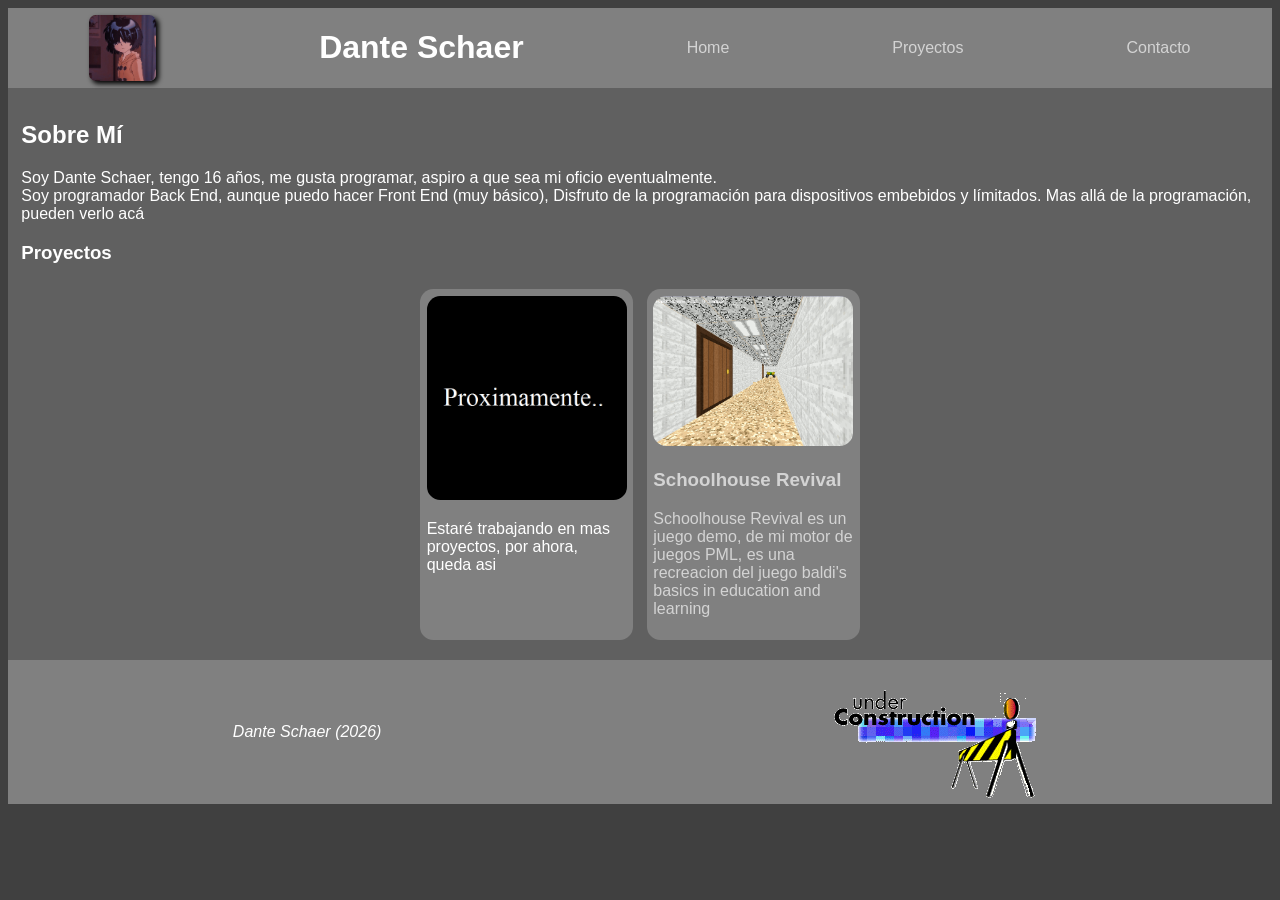
<file: index.html>
<!DOCTYPE html>
<html>
<head>
	<link rel="stylesheet" type="text/css" href="style.css">
	<title>SCDnte</title>
</head>
<body>
	<header>
		<img src="SCDnte.jpg" class="foto">
		<h1>Dante Schaer</h1>
		<a href="index.html">Home</a>
		<a href="#proje">Proyectos</a>
		<a href="contacto.html ">Contacto</a>
	</header>
	<div class="main">
			<h2>
				Sobre Mí
			</h2>
			<p>
				Soy Dante Schaer, tengo 16 años, me gusta programar, aspiro a que sea mi oficio eventualmente. <br>
				Soy programador Back End, aunque puedo hacer Front End (muy básico), Disfruto de la programación para dispositivos embebidos y límitados.
				Mas allá de la programación, pueden verlo acá
			</p>
			<h3 id="proje">Proyectos</h3>
			<div class="proj">
				<div class="projf">
					<img src="Proximamente.png" class="img">
					<p>
						Estaré trabajando en mas proyectos, por ahora, queda asi
					</p>
				</div>
				<a href="sr.html" class="projf">
					<img src="sr1.bmp" class="img">
					<p>
						<h3>Schoolhouse Revival</h3>
						<p>Schoolhouse Revival es un juego demo, de mi motor de juegos PML, es una recreacion del juego baldi's basics in education and learning</p>
					</p>
				</a>
			</div>
		</div>
	<footer><i>Dante Schaer (2026)</i> <img src="en construccion.gif"></footer>
</body>
</html>
</file>
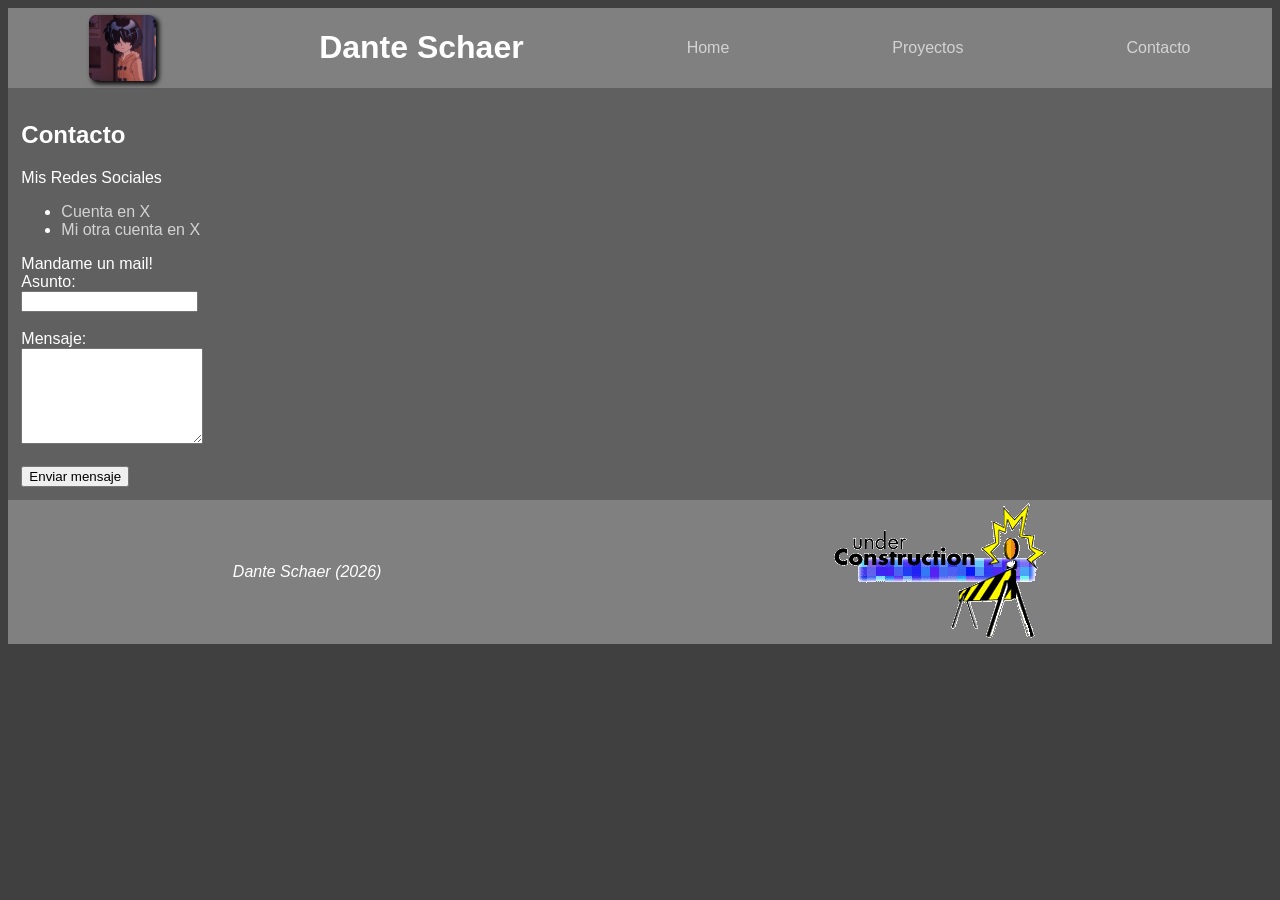
<file: contacto.html>
<!DOCTYPE html>
<html>
<head>
    <link rel="stylesheet" type="text/css" href="style.css">
    <title>SCDnte</title>
</head>
<body>
    <header>
        <img src="SCDnte.jpg" class="foto">
        <h1>Dante Schaer</h1>
        <a href="index.html">Home</a>
        <a href="index.html#proje">Proyectos</a>
        <a href="contacto.html">Contacto</a>
    </header>

    <div class="main">
        <h2>Contacto</h2>
        <p>Mis Redes Sociales</p>
        <ul>
            <li>
                <a href="https://x.com/SCDnte1">Cuenta en X</a>
            </li>
            <li>
                <a href="https://x.com/RetroDnte">Mi otra cuenta en X</a>
            </li>
        </ul>
        <form id="contact-form">
        	<label>Mandame un mail!</label><br>
            <label for="asunto">Asunto:</label><br>
            <input type="text" id="asunto" required><br><br>

            <label for="mensaje">Mensaje:</label><br>
            <textarea id="mensaje" rows="6" required></textarea><br><br>

            <button type="submit">Enviar mensaje</button>
        </form>
    </div>

    <footer>
        <i>Dante Schaer (2026)</i>
        <img src="en construccion.gif">
    </footer>

    <script>
        document.getElementById("contact-form").addEventListener("submit", function(event) {
            event.preventDefault();

            const destinatario = "menguantedante@gmail.com";
            const asunto = document.getElementById("asunto").value;
            const mensaje = document.getElementById("mensaje").value;

            const cuerpo =mensaje;

            window.location.href =
                "mailto:" + destinatario +
                "?subject=" + encodeURIComponent(asunto) +
                "&body=" + encodeURIComponent(cuerpo);
        });
    </script>
</body>
</html>
</file>
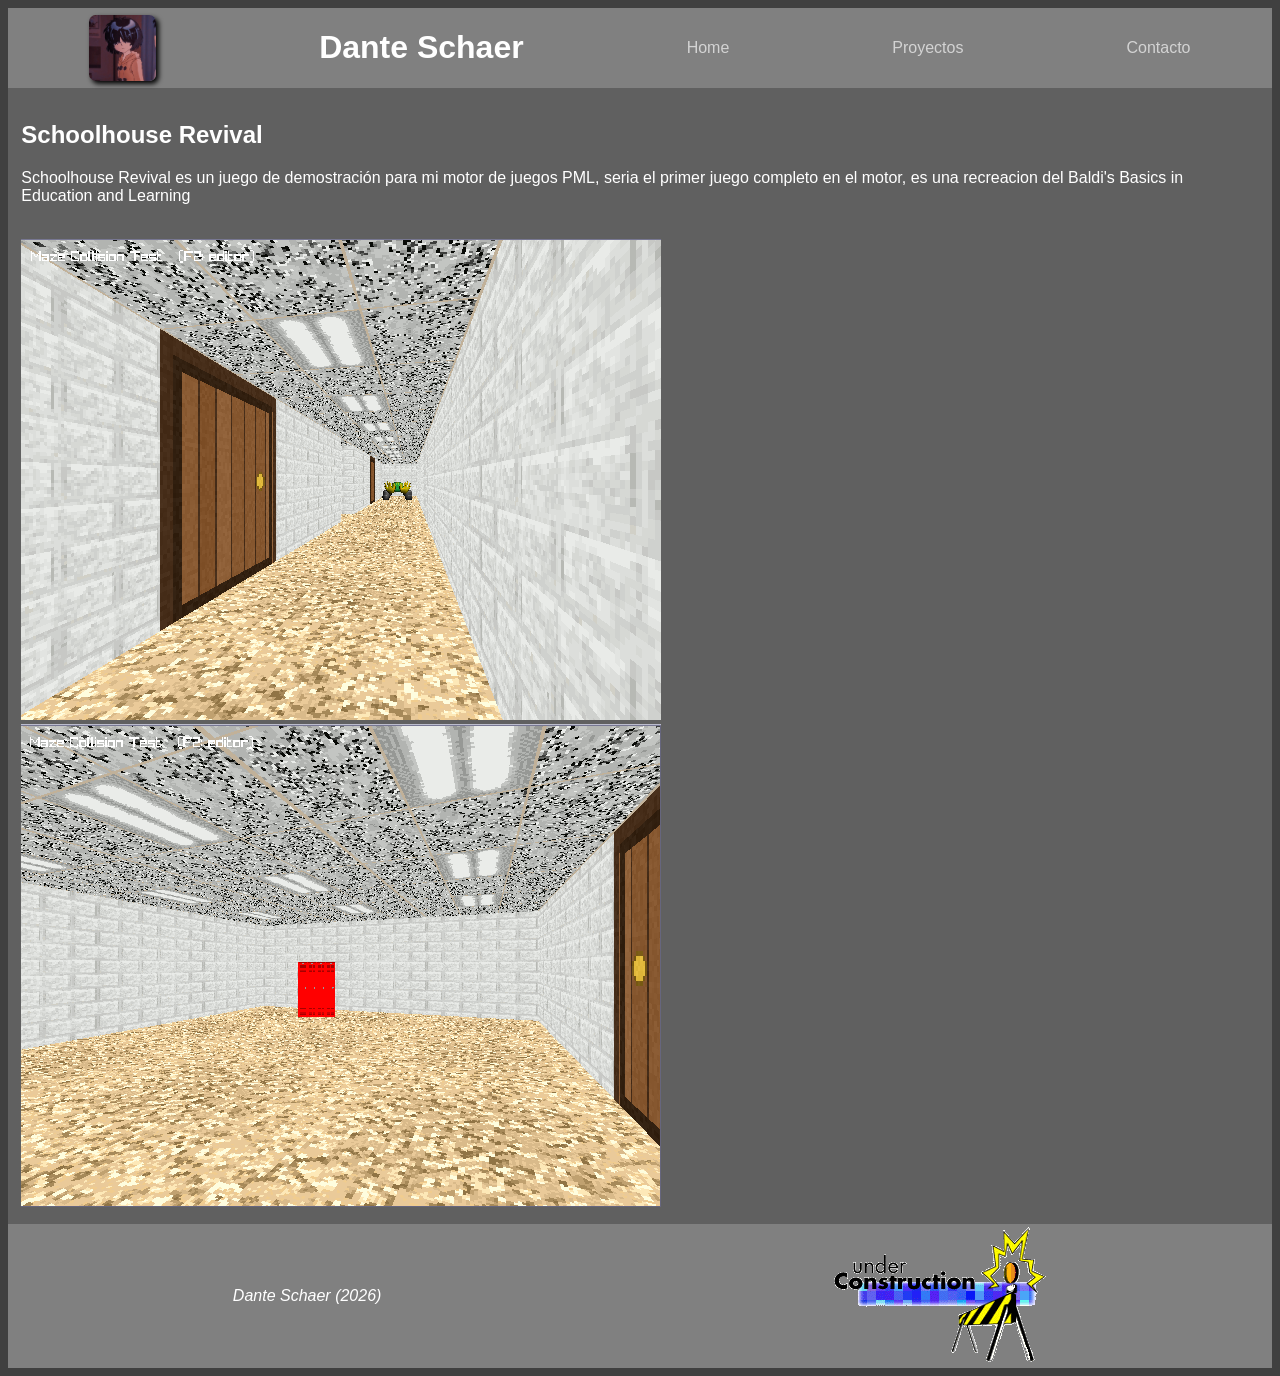
<file: sr.html>
<!DOCTYPE html>
<html>
<head>
	<link rel="stylesheet" type="text/css" href="style.css">
	<title>SCDnte</title>
</head>
<body>
	<header>
		<img src="SCDnte.jpg" class="foto">
		<h1>Dante Schaer</h1>
		<a href="index.html">Home</a>
		<a href="index.html#proje">Proyectos</a>
		<a href="contacto.html">Contacto</a>
	</header>
	<div class="main">
			<h2>Schoolhouse Revival</h2>
			<p>Schoolhouse Revival es un juego de demostración para mi motor de juegos PML, seria el primer juego completo en el motor, es una recreacion del Baldi's Basics in Education and Learning</p> <br>
			<img src="sr1.bmp"> <img src="sr2.bmp">
		</div>
	<footer><i>Dante Schaer (2026)</i> <img src="en construccion.gif"></footer>
</body>
</html>
</file>
<file: style.css>
body{
	background-color: rgb(64,64,64);
	color: white;
	font-family: sans-serif;
}
header{
	background-color: gray;
	display: flex;
	align-items: center;
	justify-content: space-around;
}a{
	color:lightgray;
	text-decoration: none;
	transition-duration: 150ms;
}a:hover{
	font-size: 125%;
}
footer{
	background-color: gray;
	display: flex;
	align-items: center;
	justify-content: space-around;
}
.main{
	padding: 10pt;
	background-color: rgba(96,96,96,255);
}
.foto{
	height:50pt;
	box-shadow: 2pt 2pt 4pt black;
	border-radius: 5pt;
}.construccion{
	height: 50pt;
}
.proj{
	display: flex;
	flex-wrap: wrap;
	justify-content: center;
	
}.projf{
	margin: 5pt;
	padding: 5pt;
	background-color: gray;
	border-radius: 10pt;
	width: 150pt;
	transition-duration: 150ms;
}.projf:hover{
	width:200pt;
}
.img{
	width: 100%;
	border-radius: 10pt;
}
</file>
